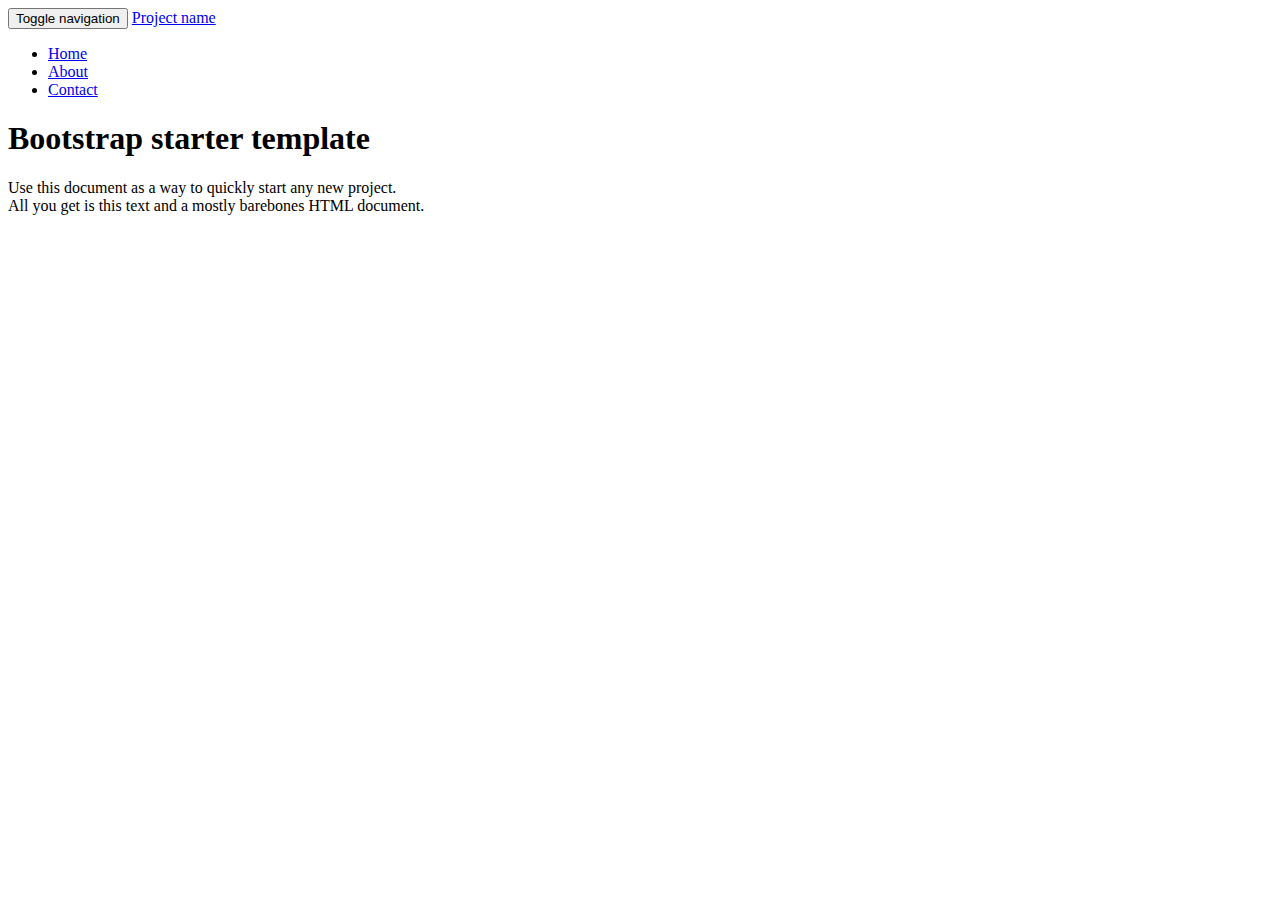
<file: src/main/resources/templates/index.html>
<!DOCTYPE html>
<html lang="en" xmlns:th="http://www.thymeleaf.org">
<head>

    <title>DevOps Buddy</title>

    <!-- Bootstrap core CSS -->
    <link th:href="@{/webjars/bootstrap/3.3.5/css/bootstrap.min.css}" 
    rel="stylesheet" media="screen"/>
    
    <link th:href="@{/css/styles.css}" rel="stylesheet" media="screen"/>


    <!-- HTML5 shim and Respond.js IE8 support of HTML5 elements and media queries -->
    <!--[if lt IE 9]>
    <script src="https://oss.maxcdn.com/html5shiv/3.7.2/html5shiv.min.js"></script>
    <script src="https://oss.maxcdn.com/respond/1.4.2/respond.min.js"></script>
    <![endif]-->
</head>

<body>

<div class="navbar navbar-inverse navbar-fixed-top" role="navigation">
    <div class="container">
        <div class="navbar-header">
            <button type="button" class="navbar-toggle collapsed" data-toggle="collapse" data-target=".navbar-collapse">
                <span class="sr-only">Toggle navigation</span>
                <span class="icon-bar"></span>
                <span class="icon-bar"></span>
                <span class="icon-bar"></span>
            </button>
            <a class="navbar-brand" href="#">Project name</a>
        </div>
        <div class="collapse navbar-collapse">
            <ul class="nav navbar-nav">
                <li class="active"><a href="#">Home</a></li>
                <li><a href="#about">About</a></li>
                <li><a href="#contact">Contact</a></li>
            </ul>
        </div><!--/.nav-collapse -->
    </div>
</div>

<div class="container">

    <div class="starter-template">
        <h1>Bootstrap starter template</h1>
        <p class="lead">Use this document as a way to quickly start any new project.<br /> All you get is this text and a
            mostly barebones HTML document.</p>
    </div>

</div><!-- /.container -->

<!-- Bootstrap core JavaScript
================================================== -->
<!-- Placed at the end of the document so the pages load faster -->
<script th:src="@{webjars/jquery/2.1.4/jquery.min.js}"></script>
<script th:src="@{/webjars/bootstrap/3.3.5/js/bootstrap.min.js}"></script>
</body>
</html>
</file>
